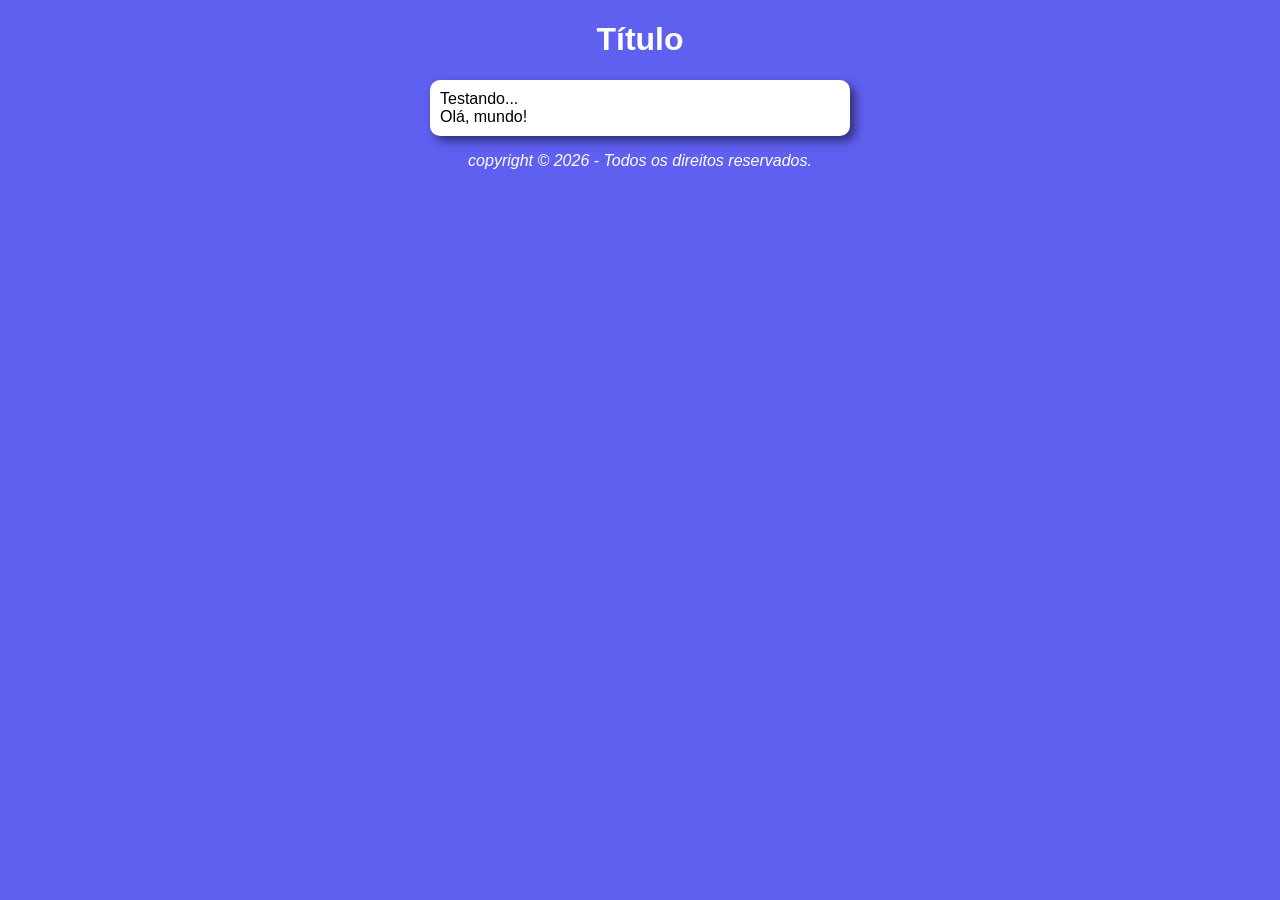
<file: aula010ex/index.html>
<!DOCTYPE html>
<html lang="en">
<head>
    <meta charset="UTF-8">
    <meta name="viewport" content="width=device-width, initial-scale=1.0">
    <title>Exercício</title>
    <link rel="stylesheet" href="style.css">
</head>
<body>
    <header>
        <h1>Título</h1>
    </header>
    <section>
        <div>
            Testando...
        </div>
        <div>
            Olá, mundo! 
        </div>
    </section>
    <footer>
        <p>copyright &copy; 2026 - Todos os direitos reservados.</p>
    </footer>
    <script src="script.js"></script>
</body>
</html>
</file>
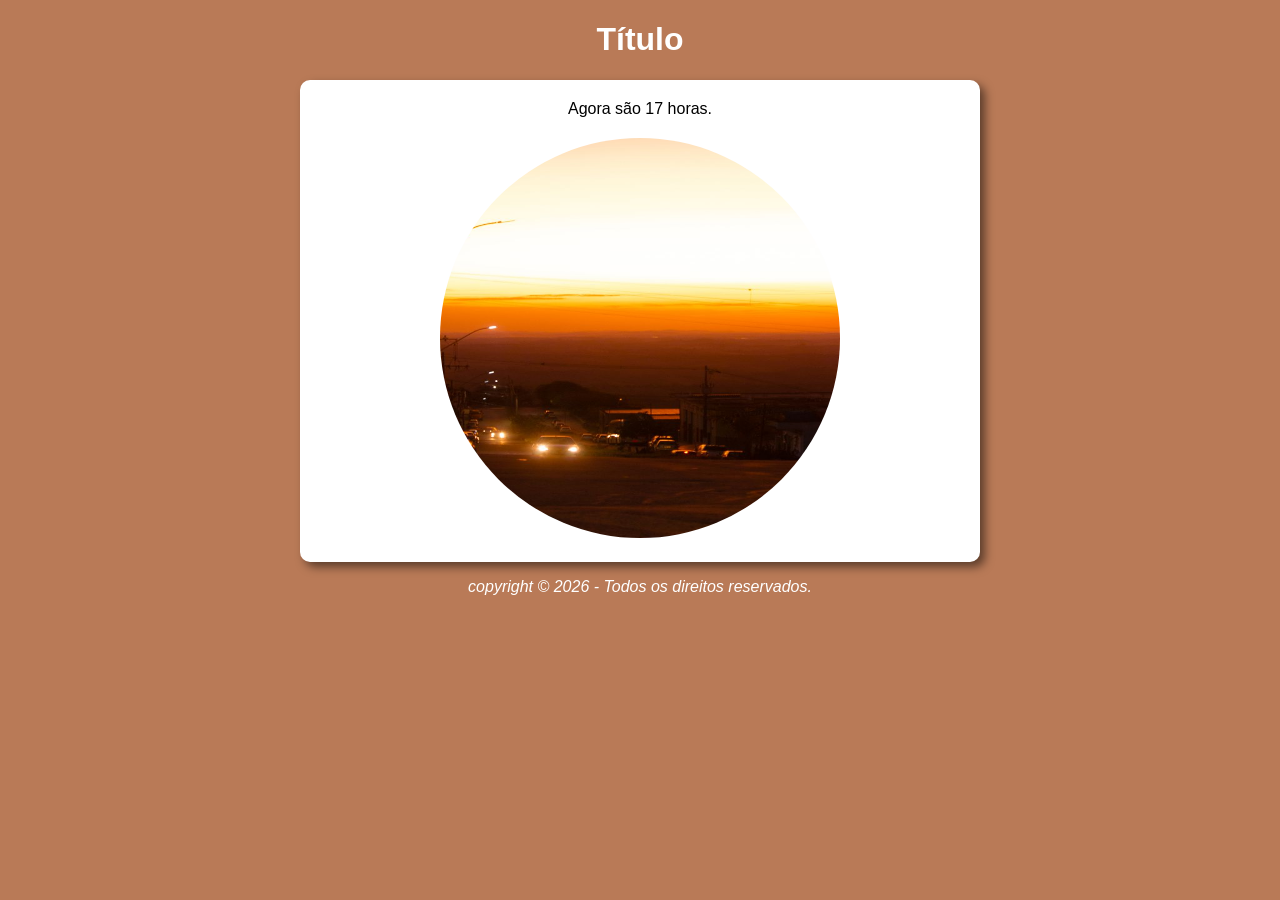
<file: aula010ex/ex014/index.html>
<!DOCTYPE html>
<html lang="en">
<head>
    <meta charset="UTF-8">
    <meta name="viewport" content="width=device-width, initial-scale=1.0">
    <title>Exercício</title>
    <link rel="stylesheet" href="style.css">
</head>
<body onload="carregar()">
    <header>
        <h1>Título</h1>
    </header>
    <section>
        <div id="msg">
            Aqui vai aparecer a mensagem...
        </div>
        <div id="foto">
            <img id="imagem" src="imagens/manha.jpg.jpg" alt="">
        </div>
    </section>
    <footer>
        <p>copyright &copy; 2026 - Todos os direitos reservados.</p>
    </footer>
    <script src="script.js"></script>
</body>
</html>
</file>
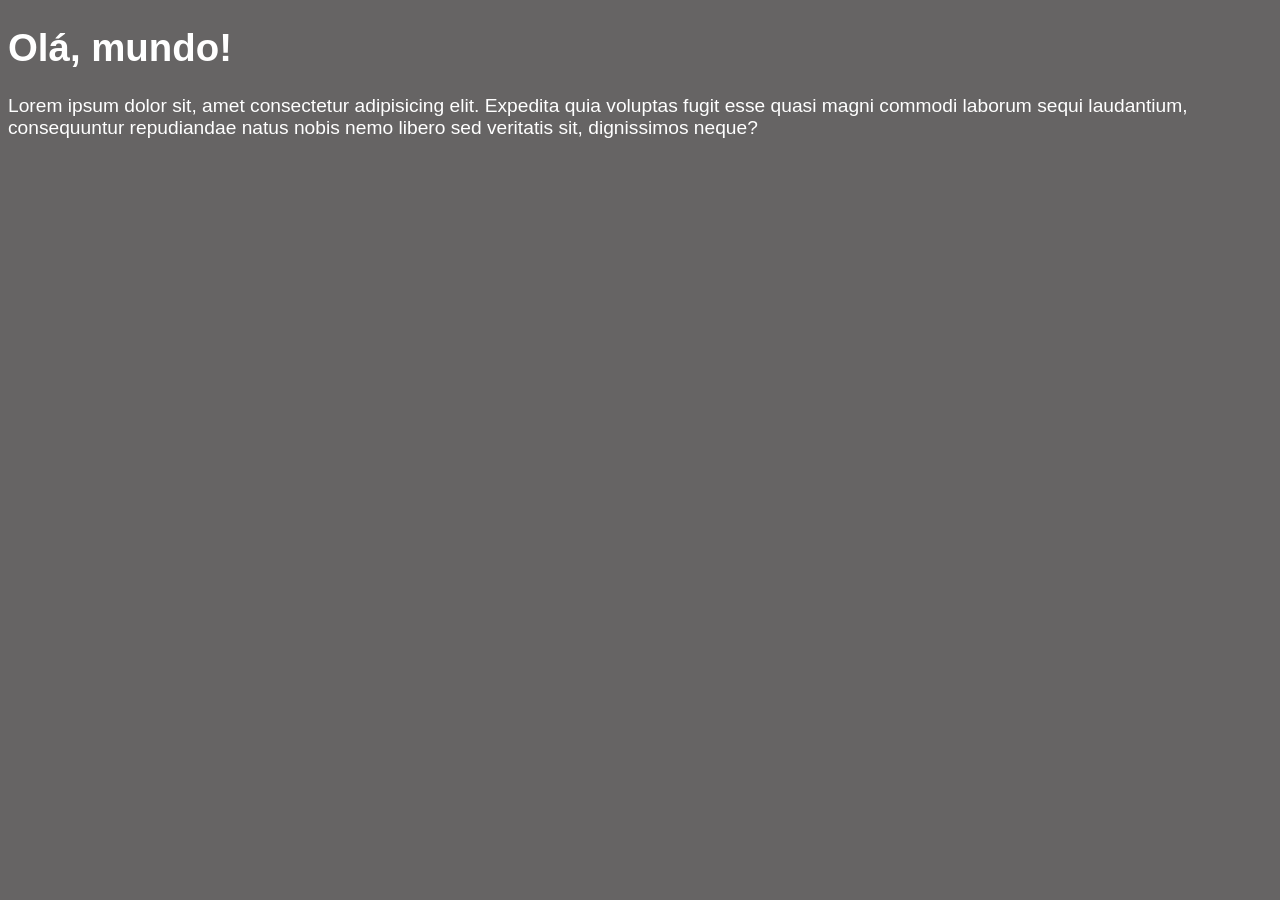
<file: Aula05/ex001.html>
<!DOCTYPE html>
<html lang="pt-br">
<head>
    <meta charset="UTF-8">
    <meta name="viewport" content="width=device-width, initial-scale=1.0">
    <title>Meu primeiro Programa...</title>
    <style>
        body {
            background-color: rgb(102, 100, 100);
            color: white;
            font-family: Arial, Helvetica, sans-serif;
            font-size: 1.2rem;
        }
    </style>
</head>
<body>
    <h1>Olá, mundo!</h1>
    <p>
        Lorem ipsum dolor sit, amet consectetur adipisicing elit. Expedita quia voluptas fugit esse quasi magni commodi laborum sequi laudantium, consequuntur repudiandae natus nobis nemo libero sed veritatis sit, dignissimos neque?
    </p>
    <script>
        window.alert('Minha primeira mensagem!')
        window.confirm('Está gostando do curso?')
        window.prompt('Qual é o seu nome?')
    </script>

</body>
</html>
</file>
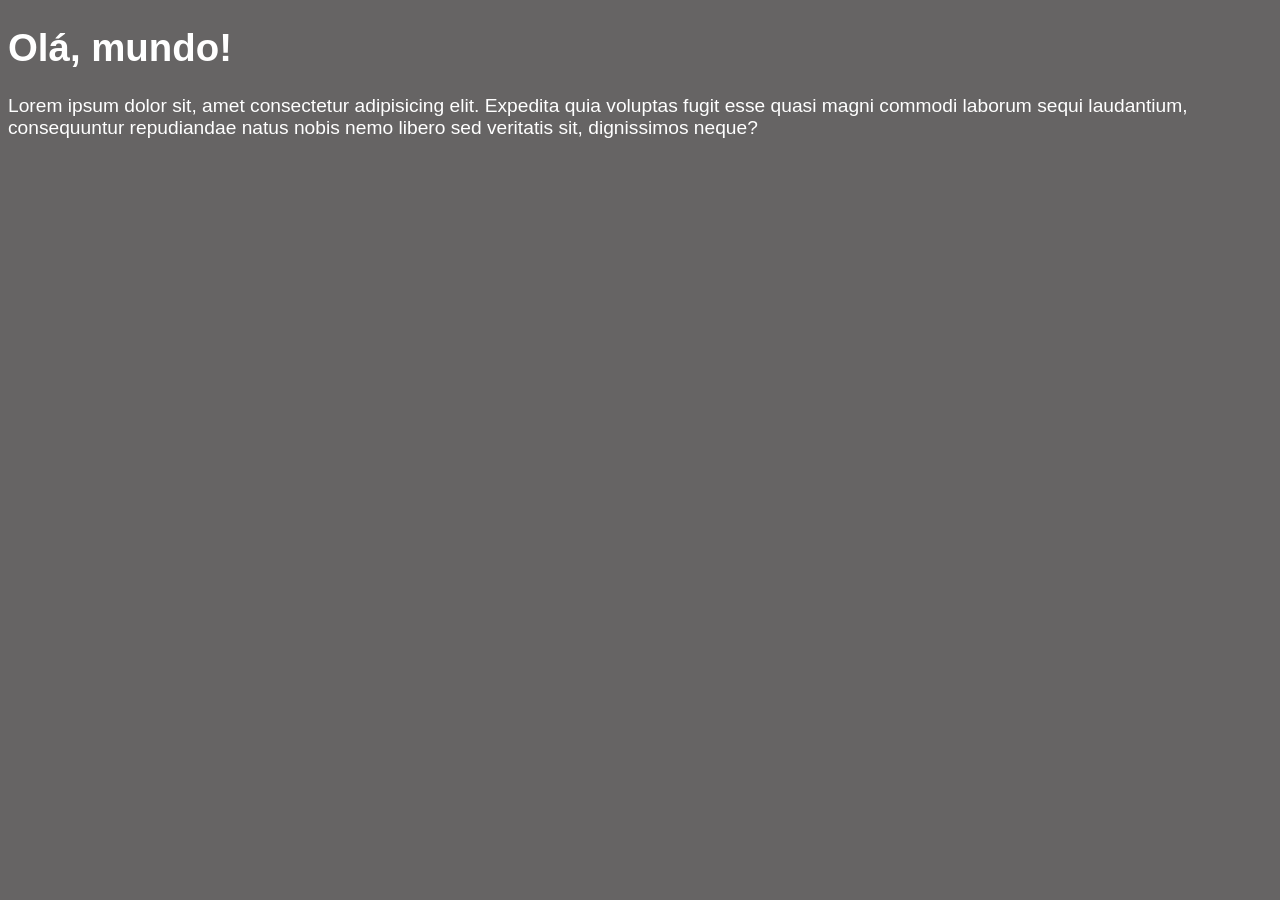
<file: Aula06/ex002.html>
<!DOCTYPE html>
<html lang="pt-br">
<head>
    <meta charset="UTF-8">
    <meta name="viewport" content="width=device-width, initial-scale=1.0">
    <title>Meu primeiro Programa...</title>
    <style>
        body {
            background-color: rgb(102, 100, 100);
            color: white;
            font-family: Arial, Helvetica, sans-serif;
            font-size: 1.2rem;
        }
    </style>
</head>
<body>
    <h1>Olá, mundo!</h1>
    <p>
        Lorem ipsum dolor sit, amet consectetur adipisicing elit. Expedita quia voluptas fugit esse quasi magni commodi laborum sequi laudantium, consequuntur repudiandae natus nobis nemo libero sed veritatis sit, dignissimos neque?
    </p>
    <script>
        var nome = window.prompt('Qual é o seu nome?')
        window.alert('É um grande prazer em te conhecer, '+ nome + '!')
    </script>

</body>
</html>
</file>
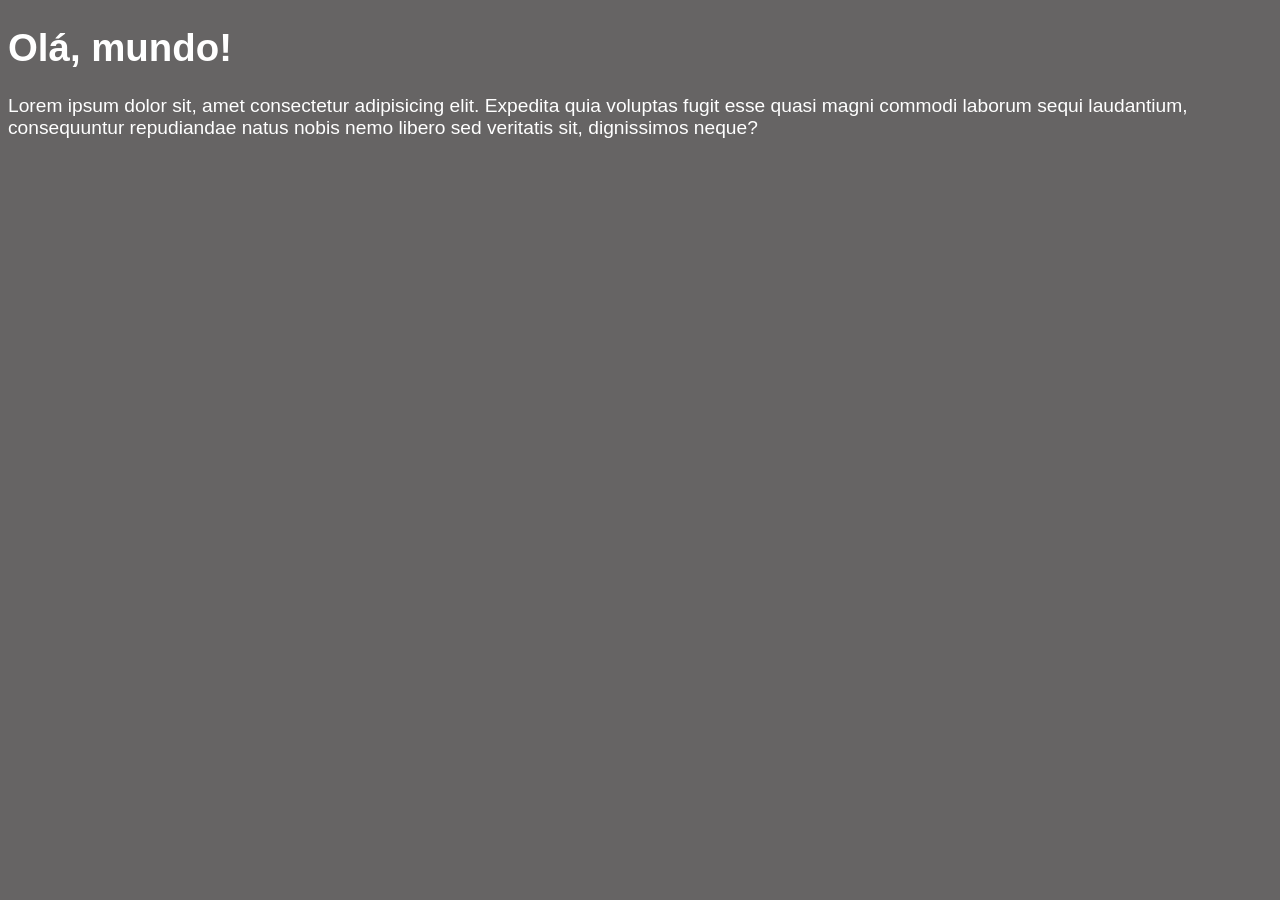
<file: Aula06/ex003.html>
<!DOCTYPE html>
<html lang="pt-br">
<head>
    <meta charset="UTF-8">
    <meta name="viewport" content="width=device-width, initial-scale=1.0">
    <title>Meu primeiro Programa...</title>
    <style>
        body {
            background-color: rgb(102, 100, 100);
            color: white;
            font-family: Arial, Helvetica, sans-serif;
            font-size: 1.2rem;
        }
    </style>
</head>
<body>
    <h1>Olá, mundo!</h1>
    <p>
        Lorem ipsum dolor sit, amet consectetur adipisicing elit. Expedita quia voluptas fugit esse quasi magni commodi laborum sequi laudantium, consequuntur repudiandae natus nobis nemo libero sed veritatis sit, dignissimos neque?
    </p>
    <script>
        var n1 = Number(window.prompt('Digite um número:')) // string
        var n2= Number(window.prompt('Digite outro número:')) // string
        var s = n1 + n2
        window.alert(`A soma entre ${n1} e ${n2} é igual a ${s}`) //concatenação
        // Number + Number para adição
        // String + String para concatenação
    </script>

</body>
</html>
</file>
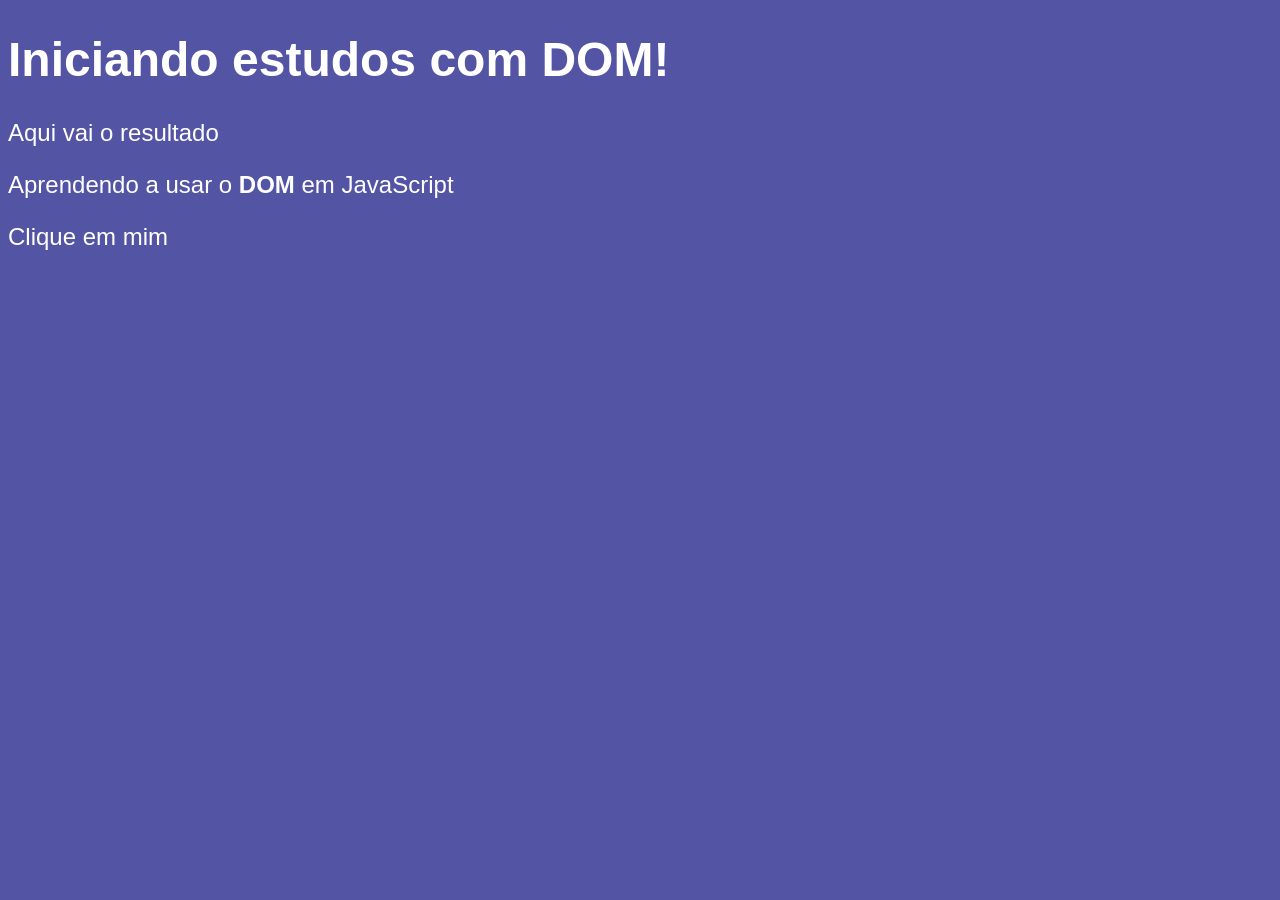
<file: Aula06/ex005.html>
<!DOCTYPE html>
<html lang="pt-br">
<head>
    <meta charset="UTF-8">
    <meta name="viewport" content="width=device-width, initial-scale=1.0">
    <title>Olá, mundo!</title>
    <style> 
    body {
        background-color: rgb(84, 84, 165);
        color: white;
        font: normal 18pt Arial;
    }
    </style>
</head>
<body>
    <h1>Iniciando estudos com <strong>DOM</strong>!</h1>
    <p> Aqui vai o resultado</p>
    <p>Aprendendo a usar o <strong>DOM</strong> em JavaScript</p>
    <div id="msg"> Clique em mim</div> 
    <script>
        var corpo = window.document.body;
        var p1 =window.document.getElementsByTagName('p')[1];
        /* var d = window.document.getElementById('msg');
        d.style.background = 'pink';
        d.innerText = 'Estou aguardando um clique';
        */
    </script>

</body>
</html
</file>
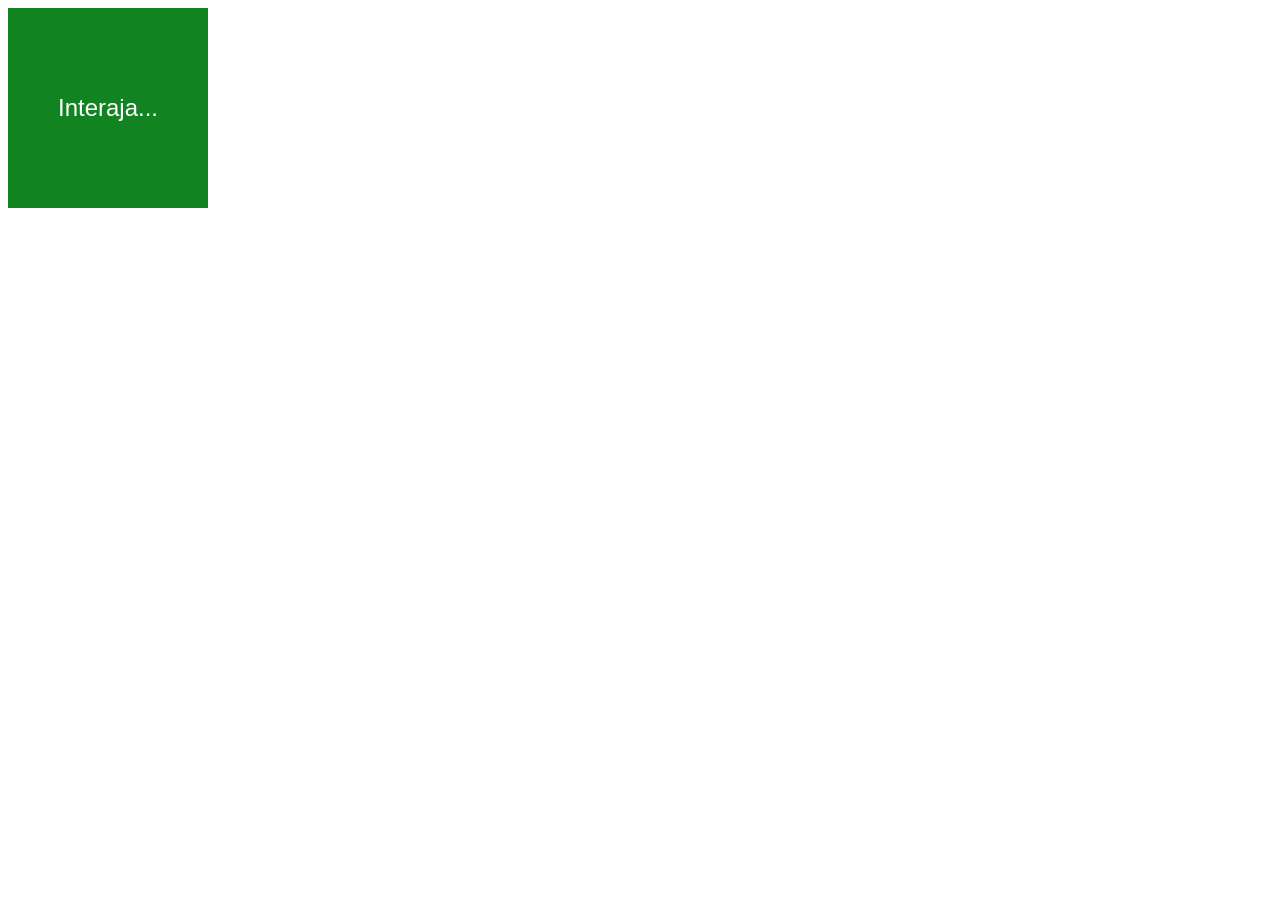
<file: aula07/ex006.html>
<!doctype html>
<html lang="pt-br">
  <head>
    <meta charset="UTF-8" />
    <meta name="viewport" content="width=device-width, initial-scale=1.0" />
    <title>Eventos DOM</title>
    <style>
      div#area {
        font: normal 18pt Arial;
        background-color: rgb(17, 131, 32);
        color: white;
        font: normal 18pt Arial;
        width: 200px;
        height: 200px;
        line-height: 200px;
        text-align: center;
      }
    </style>
  </head>
  <body>
    <div id="area">Interaja...</div>
    <script>
      var a = window.document.getElementById("area");
      a.addEventListener("click", clicar);
      a.addEventListener("mouseenter", entrar);
      a.addEventListener("mouseleave", sair);
      function clicar() {
        a.innerText = "Clicou!";
        a.style.background = "rgb(84, 84, 165)";
      }
      function entrar() {
        a.innerText = "Entrou!";
      }
      function sair() {
        a.innerText = "Saiu!";
        a.style.background = "rgb(17, 131, 32)";
      }
    </script>
  </body>
</html>
</file>
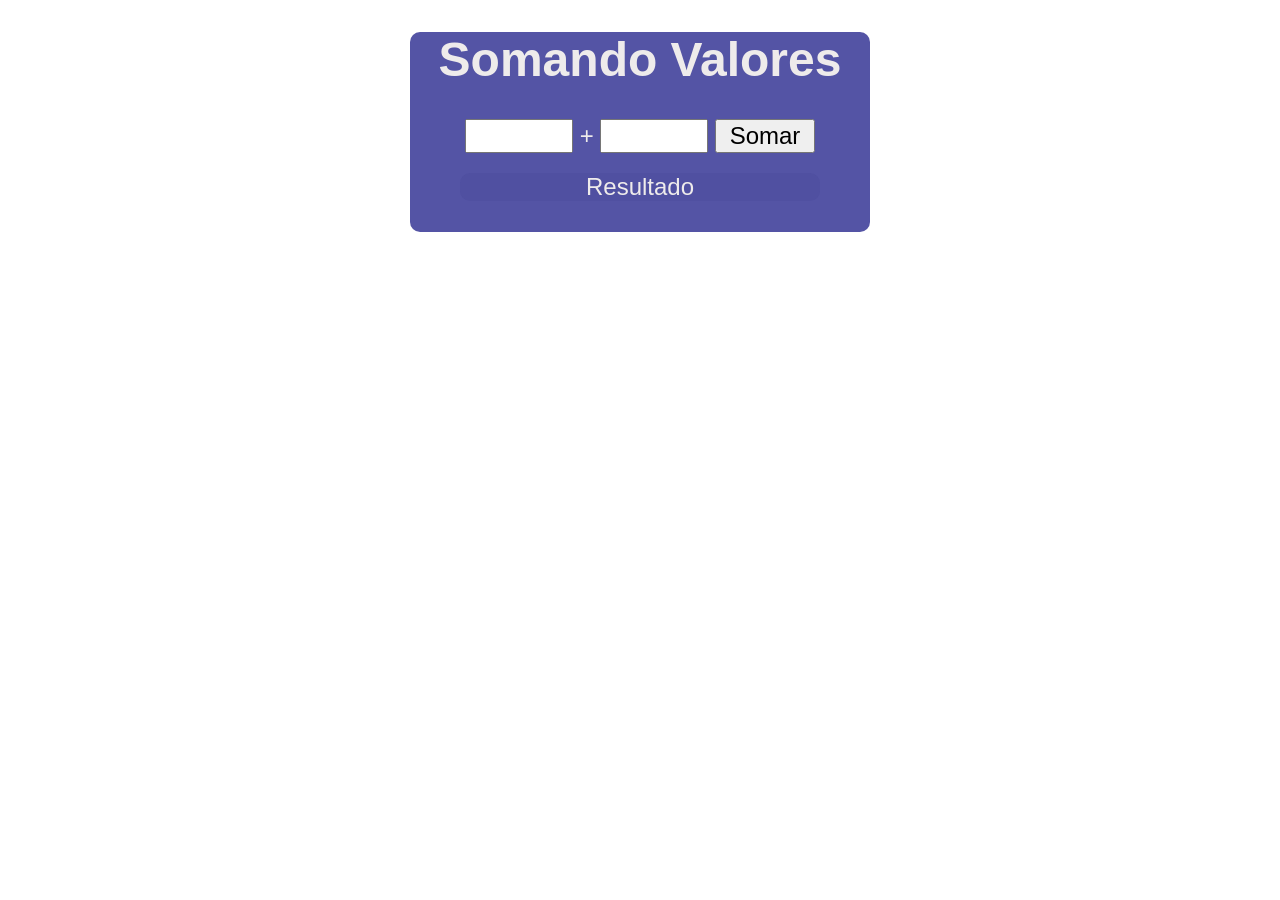
<file: aula07/ex007.html>
<!DOCTYPE html>
<html lang="pt-br">
<head>
    <meta charset="UTF-8">
    <meta name="viewport" content="width=device-width, initial-scale=1.0">
    <title>Somando números</title>
    <style>
        font {
            font: normal 18pt Arial;
        }
        input {
            font: normal 18pt Arial;
            width: 100px;
        }
        #res {
            margin-top: 20px;
            font-size: 18pt;
            background-color: rgba(29, 28, 112, 0.075);
            width: 360px;
            margin: auto;
            margin-top: 20px;
            height: auto;
            border-radius: 10px;
            margin-bottom: 20px;
        }
        main {
            background-color: rgb(84, 84, 165);
            color: rgb(238, 235, 235);
            font: normal 18pt Arial;
            width: 460px;
            height: 200px;
            margin: auto;
            text-align: center;
            border-radius: 10px;
        }
    </style>
</head>
<body>
    <main>
        <h1>Somando Valores</h1>
        <input type="number" name="txtn1" id="txtn1"> +
        <input type="number" name="txtn2" id="txtn2">
        <input type="button" value="Somar" onclick="somar()">
        <div id="res">Resultado </div>
    </main>
    <script>
        function somar() {
            var tn1 = window.document.getElementById('txtn1');
            var tn2 = window.document.getElementById('txtn2');
            var n1 = Number(tn1.value);
            var n2 = Number(tn2.value);
            var s = n1 + n2;
            res.innerHTML = `A soma entre ${n1} e ${n2} é igual a <strong>${s}</strong>`;
        }
    </script>
</body>
</html>
</file>
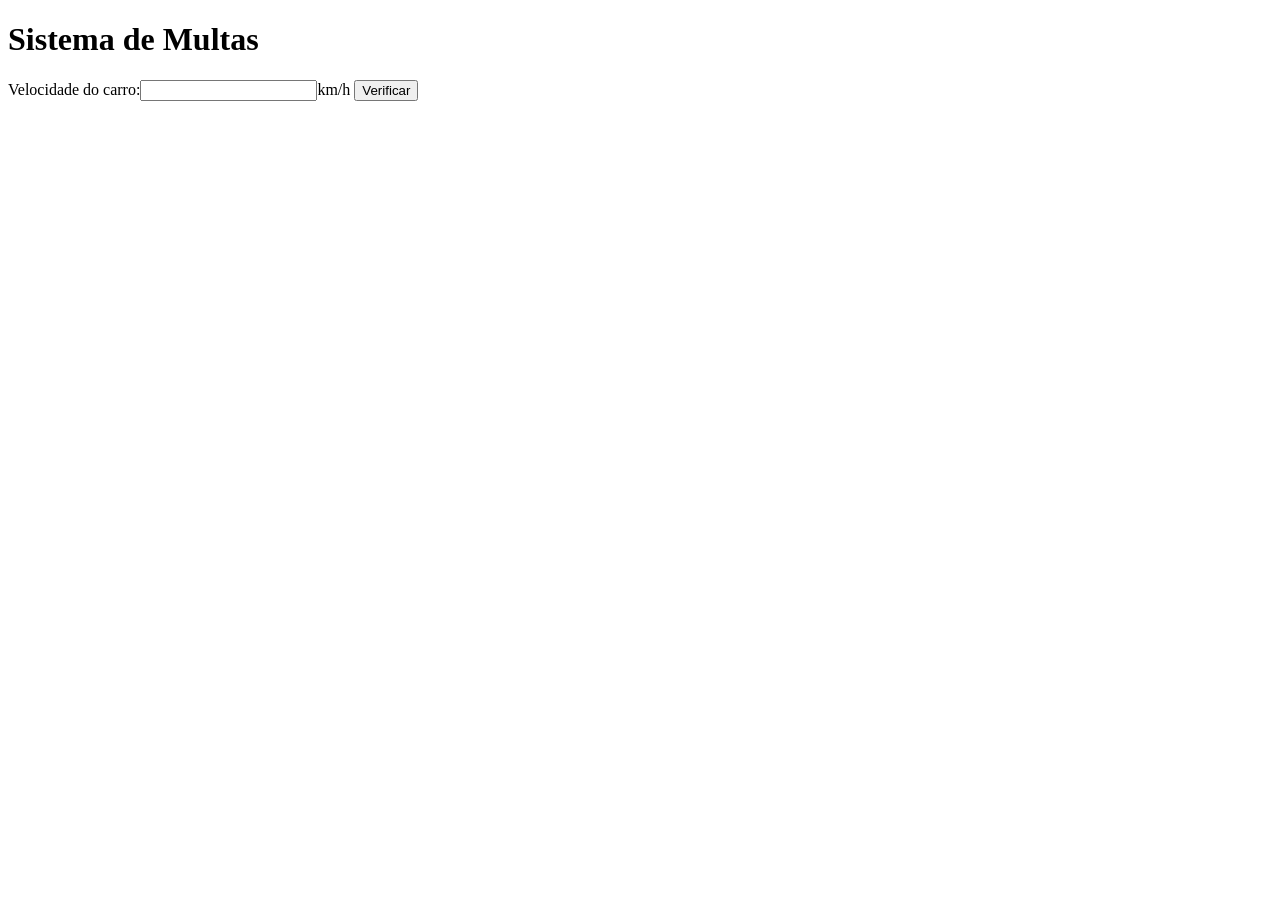
<file: aula08/ex010.html>
<!DOCTYPE html>
<html lang="pt-br">
<head>
    <meta charset="UTF-8">
    <meta name="viewport" content="width=device-width, initial-scale=1.0">
    <title>DETRAN</title>
</head>
<body>
    <h1>Sistema de Multas</h1>
    Velocidade do carro:<input type="number" name="txtvel" id="txtvel">km/h
    <input type="button" value="Verificar" onclick="calcular()">
    <div id="res">

    </div>
    
    <script>
        function calcular () {
            var txtv = window.document.getElementById('txtvel')
            var res = window.document.getElementById('res')
            var vel = Number(txtv.value)
            res.innerHTML = `<p>Sua velocidade é de <strong>${vel} km/h</strong></p>`
            if (vel > 60) {
                res.innerHTML += `<p>Você ultrapassou a velocidade permitida. <strong>MULTADO!</strong></p>`
            }
            res.innerHTML += `<p>Dirija sempre com cinto de segurança!</p>`
        }
    </script>
</body>
</html>
</file>
<file: aula010ex/style.css>
@charset "UTF-8";
body {
    margin: 0;
    padding: 0;
    font-family: Arial, sans-serif;
    background-color:rgb(95, 95, 240);
    

}
    header {
        margin: auto;
        text-align: center;
        color: rgb(255, 255, 255);
    }

    section {
        background-color: rgb(255, 255, 255);
        margin: auto;
        padding: 10px;
        max-width: 400px;
        border-radius: 10px;
        box-shadow: 5px 5px 10px rgba(0, 0, 0, 0.5);

    }

    footer {
        margin: auto;
        text-align: center;
        color: rgb(255, 255, 255);
        font-style: italic;
    }
</file>
<file: aula010ex/ex014/style.css>
@charset "UTF-8";
body {
    margin: 0;
    padding: 0;
    font-family: Arial, sans-serif;
    background-color:rgb(95, 95, 240);
    

}
    header {
        margin: auto;
        text-align: center;
        color: rgb(255, 255, 255);
    }

    section {
        background-color: rgb(255, 255, 255);
        margin: auto;
        padding: 10px;
        max-width: 660px;
        border-radius: 10px;
        box-shadow: 5px 5px 10px rgba(0, 0, 0, 0.5);

    }

    div {
        text-align: center;
        padding: 10px;

    }
        img {
  border-radius: 50%;
  width: 400px;
  height: 400px;
}

    footer {
        margin: auto;
        text-align: center;
        color: rgb(255, 255, 255);
        font-style: italic;
    }
</file>
